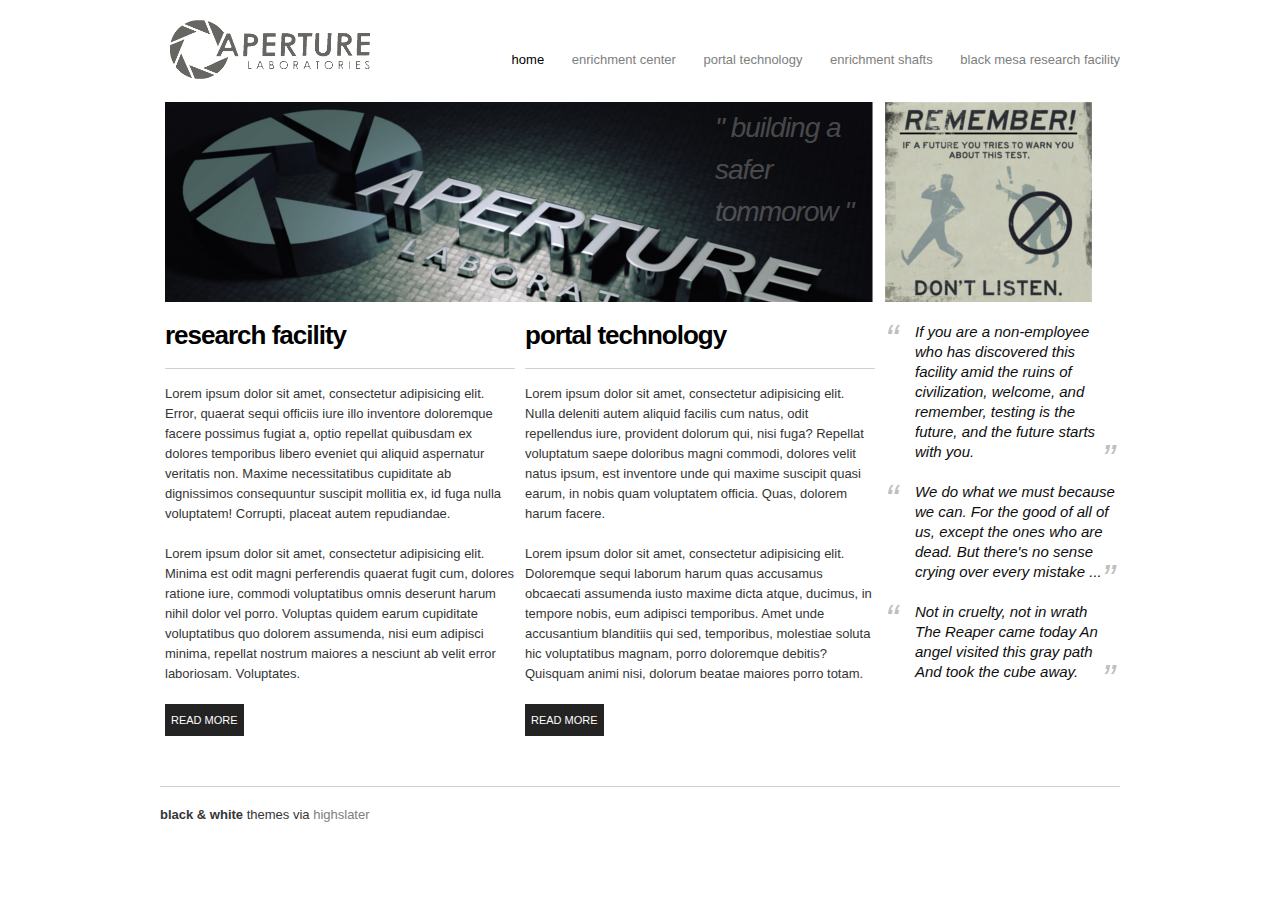
<file: index.html>
<!DOCTYPE html>
<html lang="en">
<head>
    <meta charset="UTF-8">
    
    <link rel="stylesheet" href="css/reset.css">
    <link rel="stylesheet" href="css/text.css">
    <link rel="stylesheet" href="css/960_24_col.css">
    <link rel="stylesheet" href="css/stylesheet.css">
    <link rel="icon" type="image/png" href="img/favicon-32x32.png" sizes="32x32" />
    <link rel="icon" type="image/png" href="img/favicon-16x16.png" sizes="16x16" />
    
    <title>Home</title>
</head>
<body>   
<div class="container_24">
    <header>
        <a href="index.html"><h1>Aperture Labs</h1></a>
        <nav>
            <ul>
                <li><a href="index.html" class="selected">Home</a></li>
                <li><a href="enrichment.html">Enrichment Center</a></li>
                <li><a href="portal.html">Portal Technology</a></li>
                <li><a href="shafts.html">Enrichment Shafts</a></li>
                <li><a href="black.html">Black Mesa Research Facility</a></li>
            </ul>
        </nav>
        <div class="banner grid_18">
            <h3>" Building a Safer Tommorow "</h3>
        </div>
        <div class="grid_6 callout"></div>  
    </header>
    <div class="main clearfix">
        <div class="grid_9">
            <h2>Research Facility</h2>
            <p>Lorem ipsum dolor sit amet, consectetur adipisicing elit. Error, quaerat sequi officiis iure illo inventore doloremque facere possimus fugiat a, optio repellat quibusdam ex dolores temporibus libero eveniet qui aliquid aspernatur veritatis non. Maxime necessitatibus cupiditate ab dignissimos consequuntur suscipit mollitia ex, id fuga nulla voluptatem! Corrupti, placeat autem repudiandae.
            </p>
            <p>Lorem ipsum dolor sit amet, consectetur adipisicing elit. Minima est odit magni perferendis quaerat fugit cum, dolores ratione iure, commodi voluptatibus omnis deserunt harum nihil dolor vel porro. Voluptas quidem earum cupiditate voluptatibus quo dolorem assumenda, nisi eum adipisci minima, repellat nostrum maiores a nesciunt ab velit error laboriosam. Voluptates.
            </p>
            <p><a href="enrichment.html" class="button">Read More</a></p>
        </div>
        <div class="grid_9">
            <h2>Portal Technology</h2>
            <p>Lorem ipsum dolor sit amet, consectetur adipisicing elit. Nulla deleniti autem aliquid facilis cum natus, odit repellendus iure, provident dolorum qui, nisi fuga? Repellat voluptatum saepe doloribus magni commodi, dolores velit natus ipsum, est inventore unde qui maxime suscipit quasi earum, in nobis quam voluptatem officia. Quas, dolorem harum facere.
            </p>
            <p>Lorem ipsum dolor sit amet, consectetur adipisicing elit. Doloremque sequi laborum harum quas accusamus obcaecati assumenda iusto maxime dicta atque, ducimus, in tempore nobis, eum adipisci temporibus. Amet unde accusantium blanditiis qui sed, temporibus, molestiae soluta hic voluptatibus magnam, porro doloremque debitis? Quisquam animi nisi, dolorum beatae maiores porro totam.
            </p>
            <p><a href="portal.html" class="button">Read More</a></p>
        </div>
        <div class="grid_6">
            <blockquote>
                <p>If you are a non-employee who has discovered this facility amid the ruins of civilization, welcome, and remember, testing is the future, and the future starts with you.</p>
            </blockquote>
            <blockquote>
                <p>We do what we must because we can. For the good of all of us, except the ones who are dead. But there's no sense crying over every mistake  ...</p>
            </blockquote>
             <blockquote>
                <p>Not in cruelty, not in wrath The Reaper came today An angel visited this gray path And took the cube away.</p>
            </blockquote>
        </div>
    </div>
    <footer>
        <p><strong>black &amp white</strong> themes via <a href="#">highslater</a></p>
    </footer>
</div>
</body>
</html>
</file>
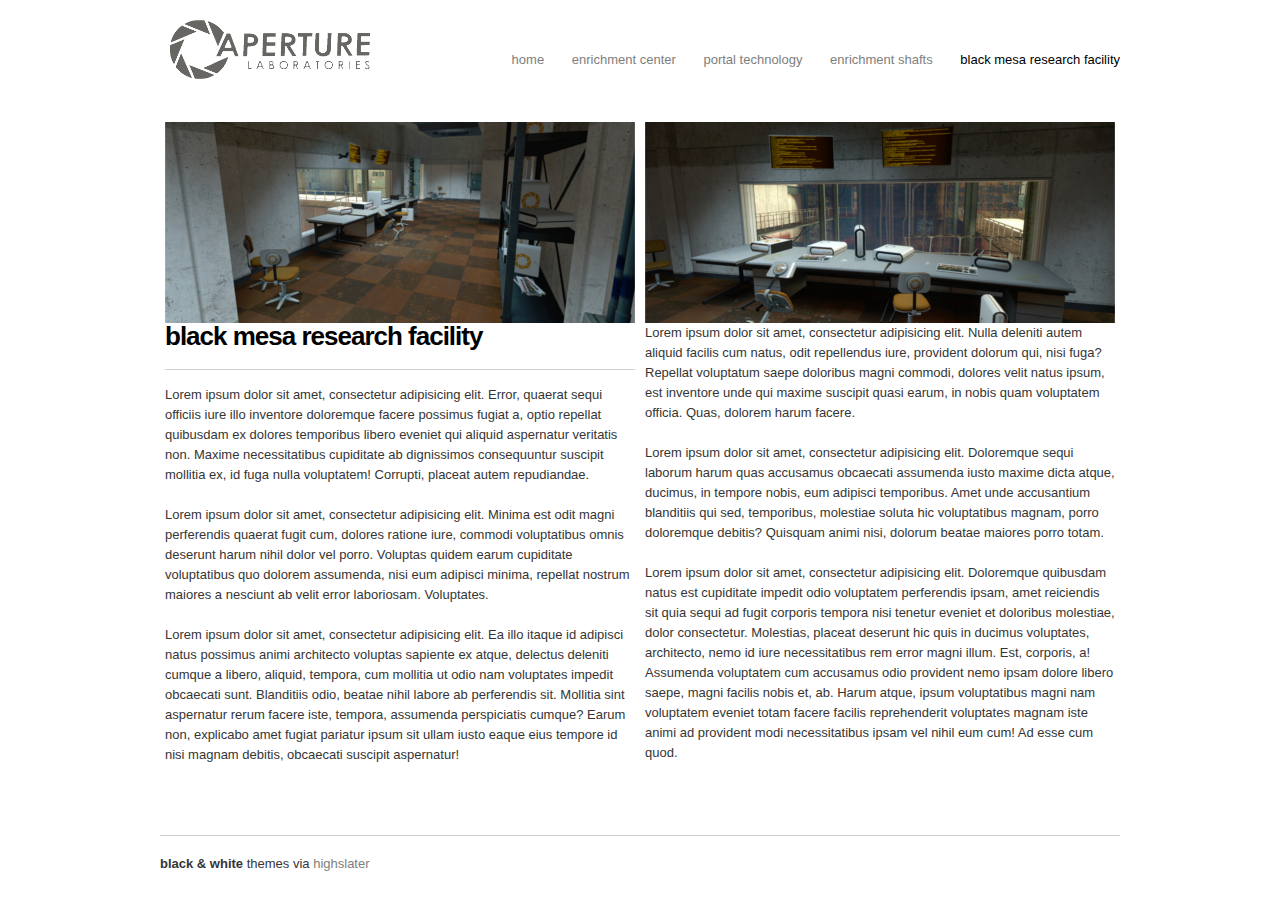
<file: black.html>
<!DOCTYPE html>
<html lang="en">
<head>
    <meta charset="UTF-8">
    
    <link rel="stylesheet" href="css/reset.css">
    <link rel="stylesheet" href="css/text.css">
    <link rel="stylesheet" href="css/960_24_col.css">
    <link rel="stylesheet" href="css/stylesheet.css">
    <link rel="icon" type="image/png" href="img/favicon-32x32.png" sizes="32x32" />
    <link rel="icon" type="image/png" href="img/favicon-16x16.png" sizes="16x16" />
    
    <title>Black Mesa Research Facility</title>
</head>
<body>   
<div class="container_24">
    <header>
        <a href="index.html"><h1>Black Mesa</h1></a>
        <nav>
            <ul>
                <li><a href="index.html">Home</a></li>
                <li><a href="enrichment.html">Enrichment Center</a></li>
                <li><a href="portal.html">Portal Technology</a></li>
                <li><a href="shafts.html">Enrichment Shafts</a></li>
                <li><a href="black.html" class="selected">Black Mesa Research Facility</a></li>
            </ul>
        </nav>
    </header>
    <div class="main clearfix">
        <div class="grid_12">
            <img src="img/Computer_maintenance1.png" alt="">
            <h2>Black Mesa Research Facility</h2>
            <p>Lorem ipsum dolor sit amet, consectetur adipisicing elit. Error, quaerat sequi officiis iure illo inventore doloremque facere possimus fugiat a, optio repellat quibusdam ex dolores temporibus libero eveniet qui aliquid aspernatur veritatis non. Maxime necessitatibus cupiditate ab dignissimos consequuntur suscipit mollitia ex, id fuga nulla voluptatem! Corrupti, placeat autem repudiandae.
            </p>
            <p>Lorem ipsum dolor sit amet, consectetur adipisicing elit. Minima est odit magni perferendis quaerat fugit cum, dolores ratione iure, commodi voluptatibus omnis deserunt harum nihil dolor vel porro. Voluptas quidem earum cupiditate voluptatibus quo dolorem assumenda, nisi eum adipisci minima, repellat nostrum maiores a nesciunt ab velit error laboriosam. Voluptates.
            </p>
            <p>Lorem ipsum dolor sit amet, consectetur adipisicing elit. Ea illo itaque id adipisci natus possimus animi architecto voluptas sapiente ex atque, delectus deleniti cumque a libero, aliquid, tempora, cum mollitia ut odio nam voluptates impedit obcaecati sunt. Blanditiis odio, beatae nihil labore ab perferendis sit. Mollitia sint aspernatur rerum facere iste, tempora, assumenda perspiciatis cumque? Earum non, explicabo amet fugiat pariatur ipsum sit ullam iusto eaque eius tempore id nisi magnam debitis, obcaecati suscipit aspernatur!</p>
        </div>
        <div class="grid_12">
            <img src="img/Computer_maintenance2.png" alt="">
            <p>Lorem ipsum dolor sit amet, consectetur adipisicing elit. Nulla deleniti autem aliquid facilis cum natus, odit repellendus iure, provident dolorum qui, nisi fuga? Repellat voluptatum saepe doloribus magni commodi, dolores velit natus ipsum, est inventore unde qui maxime suscipit quasi earum, in nobis quam voluptatem officia. Quas, dolorem harum facere.
            </p>
            <p>Lorem ipsum dolor sit amet, consectetur adipisicing elit. Doloremque sequi laborum harum quas accusamus obcaecati assumenda iusto maxime dicta atque, ducimus, in tempore nobis, eum adipisci temporibus. Amet unde accusantium blanditiis qui sed, temporibus, molestiae soluta hic voluptatibus magnam, porro doloremque debitis? Quisquam animi nisi, dolorum beatae maiores porro totam.
            </p>
            <p>Lorem ipsum dolor sit amet, consectetur adipisicing elit. Doloremque quibusdam natus est cupiditate impedit odio voluptatem perferendis ipsam, amet reiciendis sit quia sequi ad fugit corporis tempora nisi tenetur eveniet et doloribus molestiae, dolor consectetur. Molestias, placeat deserunt hic quis in ducimus voluptates, architecto, nemo id iure necessitatibus rem error magni illum. Est, corporis, a! Assumenda voluptatem cum accusamus odio provident nemo ipsam dolore libero saepe, magni facilis nobis et, ab. Harum atque, ipsum voluptatibus magni nam voluptatem eveniet totam facere facilis reprehenderit voluptates magnam iste animi ad provident modi necessitatibus ipsam vel nihil eum cum! Ad esse cum quod.</p>
        </div>
    </div>
    <footer>
        <p><strong>black &amp white</strong> themes via <a href="#">highslater</a></p>
    </footer>
</div>
</body>
</html>
</file>
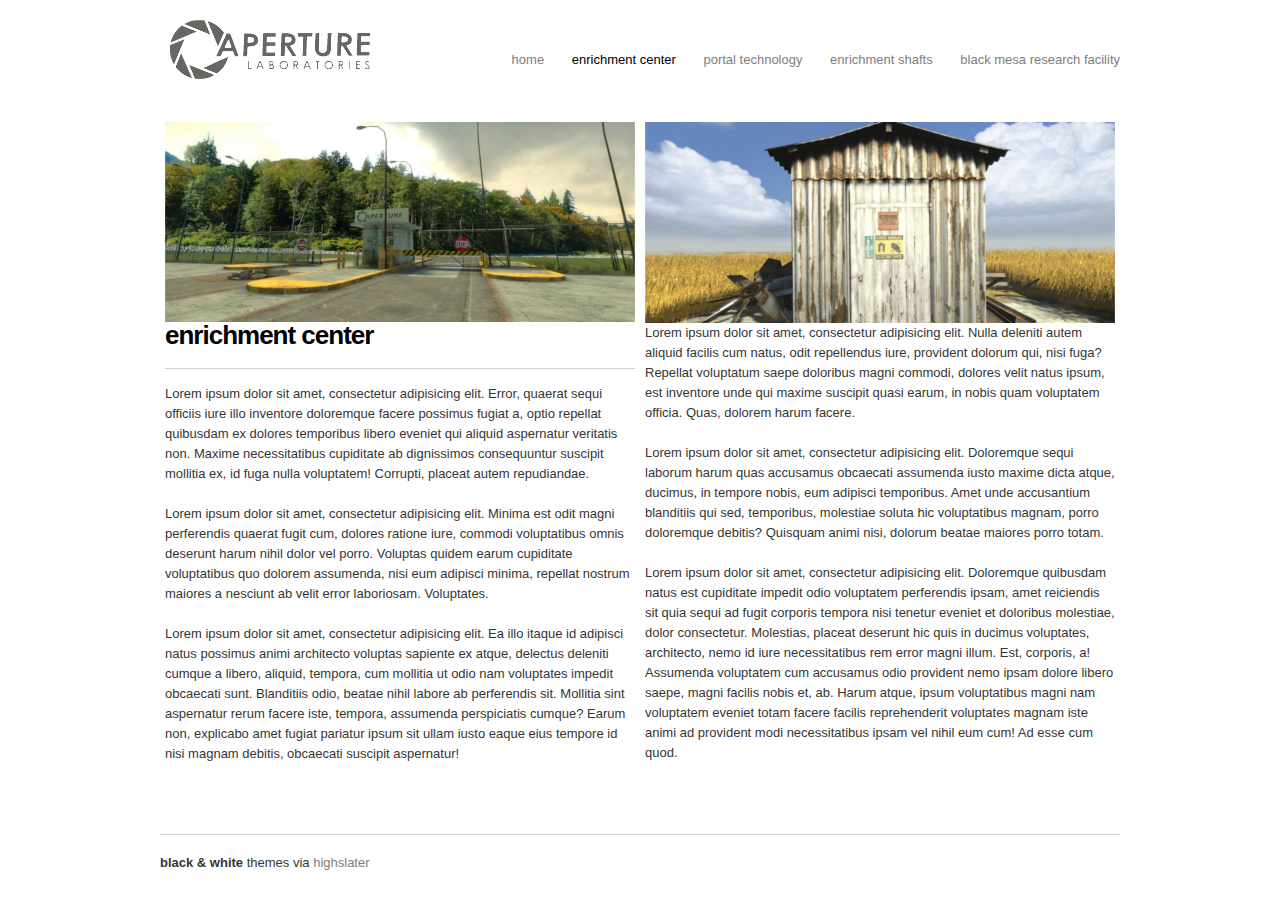
<file: enrichment.html>
<!DOCTYPE html>
<html lang="en">
<head>
    <meta charset="UTF-8">
    
    <link rel="stylesheet" href="css/reset.css">
    <link rel="stylesheet" href="css/text.css">
    <link rel="stylesheet" href="css/960_24_col.css">
    <link rel="stylesheet" href="css/stylesheet.css">
    <link rel="icon" type="image/png" href="img/favicon-32x32.png" sizes="32x32" />
    <link rel="icon" type="image/png" href="img/favicon-16x16.png" sizes="16x16" />

    
    <title>Enrichment Center</title>
</head>
<body>   
<div class="container_24">
    <header>
        <a href="index.html"><h1>Enrichment Center</h1></a>
        <nav>
            <ul>
                <li><a href="index.html">Home</a></li>
                <li><a href="enrichment.html" class="selected">Enrichment Center</a></li>
                <li><a href="portal.html">Portal Technology</a></li>
                <li><a href="shafts.html">Enrichment Shafts</a></li>
                <li><a href="black.html">Black Mesa Research Facility</a></li>
            </ul>
        </nav>
    </header>
    <div class="main clearfix">
        <div class="grid_12">
            <img src="img/Aperture_Labs_entrance.png" alt="">
            <h2>Enrichment Center</h2>
            <p>Lorem ipsum dolor sit amet, consectetur adipisicing elit. Error, quaerat sequi officiis iure illo inventore doloremque facere possimus fugiat a, optio repellat quibusdam ex dolores temporibus libero eveniet qui aliquid aspernatur veritatis non. Maxime necessitatibus cupiditate ab dignissimos consequuntur suscipit mollitia ex, id fuga nulla voluptatem! Corrupti, placeat autem repudiandae.
            </p>
            <p>Lorem ipsum dolor sit amet, consectetur adipisicing elit. Minima est odit magni perferendis quaerat fugit cum, dolores ratione iure, commodi voluptatibus omnis deserunt harum nihil dolor vel porro. Voluptas quidem earum cupiditate voluptatibus quo dolorem assumenda, nisi eum adipisci minima, repellat nostrum maiores a nesciunt ab velit error laboriosam. Voluptates.
            </p>
            <p>Lorem ipsum dolor sit amet, consectetur adipisicing elit. Ea illo itaque id adipisci natus possimus animi architecto voluptas sapiente ex atque, delectus deleniti cumque a libero, aliquid, tempora, cum mollitia ut odio nam voluptates impedit obcaecati sunt. Blanditiis odio, beatae nihil labore ab perferendis sit. Mollitia sint aspernatur rerum facere iste, tempora, assumenda perspiciatis cumque? Earum non, explicabo amet fugiat pariatur ipsum sit ullam iusto eaque eius tempore id nisi magnam debitis, obcaecati suscipit aspernatur!</p>
        </div>
        <div class="grid_12">
            <img src="img/Aperture_Science_Exit.png" alt="">
            <p>Lorem ipsum dolor sit amet, consectetur adipisicing elit. Nulla deleniti autem aliquid facilis cum natus, odit repellendus iure, provident dolorum qui, nisi fuga? Repellat voluptatum saepe doloribus magni commodi, dolores velit natus ipsum, est inventore unde qui maxime suscipit quasi earum, in nobis quam voluptatem officia. Quas, dolorem harum facere.
            </p>
            <p>Lorem ipsum dolor sit amet, consectetur adipisicing elit. Doloremque sequi laborum harum quas accusamus obcaecati assumenda iusto maxime dicta atque, ducimus, in tempore nobis, eum adipisci temporibus. Amet unde accusantium blanditiis qui sed, temporibus, molestiae soluta hic voluptatibus magnam, porro doloremque debitis? Quisquam animi nisi, dolorum beatae maiores porro totam.
            </p>
            <p>Lorem ipsum dolor sit amet, consectetur adipisicing elit. Doloremque quibusdam natus est cupiditate impedit odio voluptatem perferendis ipsam, amet reiciendis sit quia sequi ad fugit corporis tempora nisi tenetur eveniet et doloribus molestiae, dolor consectetur. Molestias, placeat deserunt hic quis in ducimus voluptates, architecto, nemo id iure necessitatibus rem error magni illum. Est, corporis, a! Assumenda voluptatem cum accusamus odio provident nemo ipsam dolore libero saepe, magni facilis nobis et, ab. Harum atque, ipsum voluptatibus magni nam voluptatem eveniet totam facere facilis reprehenderit voluptates magnam iste animi ad provident modi necessitatibus ipsam vel nihil eum cum! Ad esse cum quod.</p>
        </div>
    </div>
    <footer>
        <p><strong>black &amp white</strong> themes via <a href="#">highslater</a></p>
    </footer>
</div>
</body>
</html>
</file>
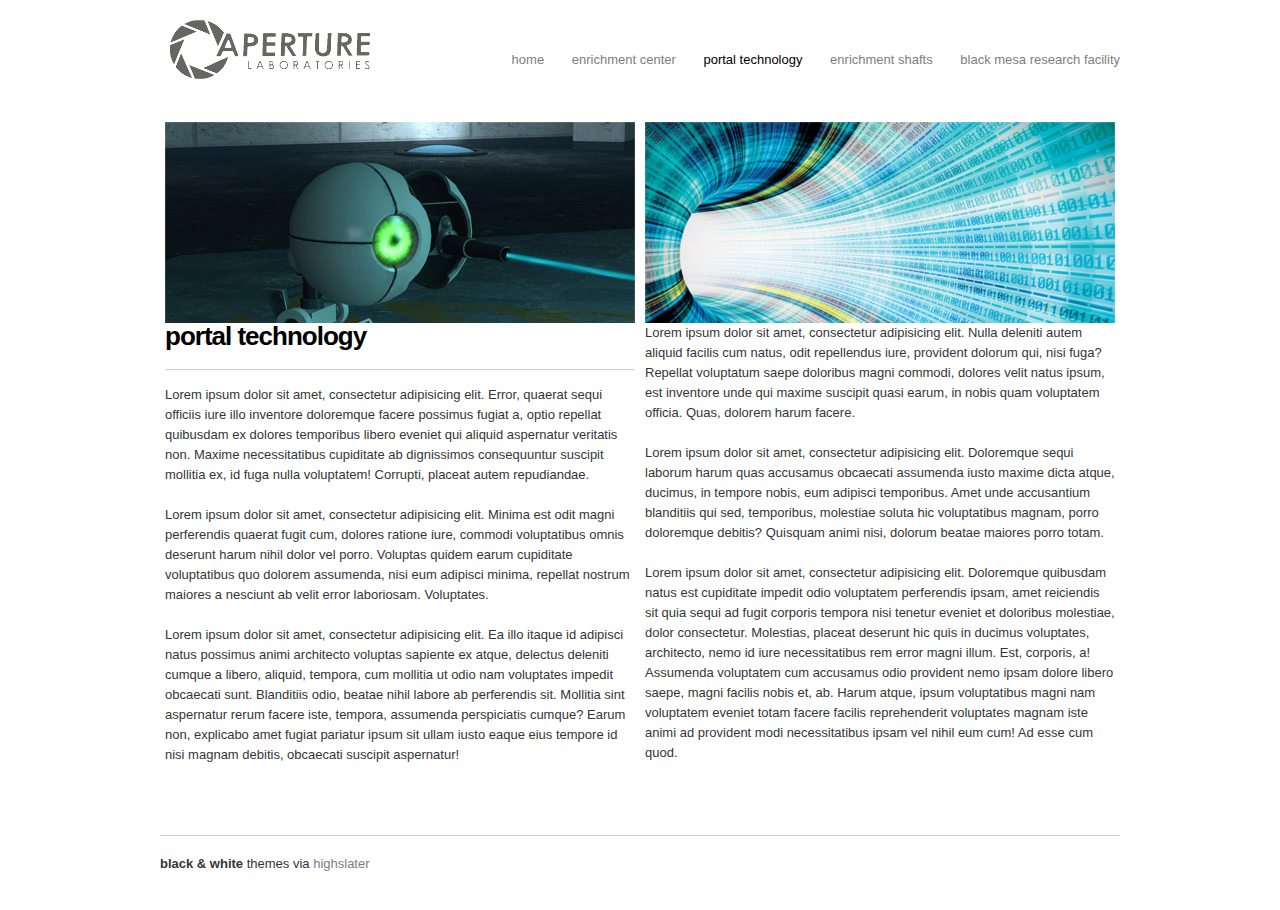
<file: portal.html>
<!DOCTYPE html>
<html lang="en">
<head>
    <meta charset="UTF-8">
    
    <link rel="stylesheet" href="css/reset.css">
    <link rel="stylesheet" href="css/text.css">
    <link rel="stylesheet" href="css/960_24_col.css">
    <link rel="stylesheet" href="css/stylesheet.css">
    <link rel="icon" type="image/png" href="img/favicon-32x32.png" sizes="32x32" />
    <link rel="icon" type="image/png" href="img/favicon-16x16.png" sizes="16x16" />
    
    <title>Portal Technology</title>
</head>
<body>   
<div class="container_24">
    <header>
        <a href="index.html"><h1>Portal Technology</h1></a>
        <nav>
            <ul>
                <li><a href="index.html">Home</a></li>
                <li><a href="enrichment.html">Enrichment Center</a></li>
                <li><a href="portal.html" class="selected">Portal Technology</a></li>
                <li><a href="shafts.html">Enrichment Shafts</a></li>
                <li><a href="black.html">Black Mesa Research Facility</a></li>
            </ul>
        </nav>
    </header>
    <div class="main clearfix">
        <div class="grid_12">
            <img src="img/Rocket_Sentry.png" alt="">
            <h2>Portal Technology</h2>
            <p>Lorem ipsum dolor sit amet, consectetur adipisicing elit. Error, quaerat sequi officiis iure illo inventore doloremque facere possimus fugiat a, optio repellat quibusdam ex dolores temporibus libero eveniet qui aliquid aspernatur veritatis non. Maxime necessitatibus cupiditate ab dignissimos consequuntur suscipit mollitia ex, id fuga nulla voluptatem! Corrupti, placeat autem repudiandae.
            </p>
            <p>Lorem ipsum dolor sit amet, consectetur adipisicing elit. Minima est odit magni perferendis quaerat fugit cum, dolores ratione iure, commodi voluptatibus omnis deserunt harum nihil dolor vel porro. Voluptas quidem earum cupiditate voluptatibus quo dolorem assumenda, nisi eum adipisci minima, repellat nostrum maiores a nesciunt ab velit error laboriosam. Voluptates.
            </p>
            <p>Lorem ipsum dolor sit amet, consectetur adipisicing elit. Ea illo itaque id adipisci natus possimus animi architecto voluptas sapiente ex atque, delectus deleniti cumque a libero, aliquid, tempora, cum mollitia ut odio nam voluptates impedit obcaecati sunt. Blanditiis odio, beatae nihil labore ab perferendis sit. Mollitia sint aspernatur rerum facere iste, tempora, assumenda perspiciatis cumque? Earum non, explicabo amet fugiat pariatur ipsum sit ullam iusto eaque eius tempore id nisi magnam debitis, obcaecati suscipit aspernatur!</p>
        </div>
        <div class="grid_12">
            <img src="img/Internet_165645911.png" alt="">
            <p>Lorem ipsum dolor sit amet, consectetur adipisicing elit. Nulla deleniti autem aliquid facilis cum natus, odit repellendus iure, provident dolorum qui, nisi fuga? Repellat voluptatum saepe doloribus magni commodi, dolores velit natus ipsum, est inventore unde qui maxime suscipit quasi earum, in nobis quam voluptatem officia. Quas, dolorem harum facere.
            </p>
            <p>Lorem ipsum dolor sit amet, consectetur adipisicing elit. Doloremque sequi laborum harum quas accusamus obcaecati assumenda iusto maxime dicta atque, ducimus, in tempore nobis, eum adipisci temporibus. Amet unde accusantium blanditiis qui sed, temporibus, molestiae soluta hic voluptatibus magnam, porro doloremque debitis? Quisquam animi nisi, dolorum beatae maiores porro totam.
            </p>
            <p>Lorem ipsum dolor sit amet, consectetur adipisicing elit. Doloremque quibusdam natus est cupiditate impedit odio voluptatem perferendis ipsam, amet reiciendis sit quia sequi ad fugit corporis tempora nisi tenetur eveniet et doloribus molestiae, dolor consectetur. Molestias, placeat deserunt hic quis in ducimus voluptates, architecto, nemo id iure necessitatibus rem error magni illum. Est, corporis, a! Assumenda voluptatem cum accusamus odio provident nemo ipsam dolore libero saepe, magni facilis nobis et, ab. Harum atque, ipsum voluptatibus magni nam voluptatem eveniet totam facere facilis reprehenderit voluptates magnam iste animi ad provident modi necessitatibus ipsam vel nihil eum cum! Ad esse cum quod.</p>
        </div>
    </div>
    <footer>
        <p><strong>black &amp white</strong> themes via <a href="#">highslater</a></p>
    </footer>
</div>
</body>
</html>
</file>
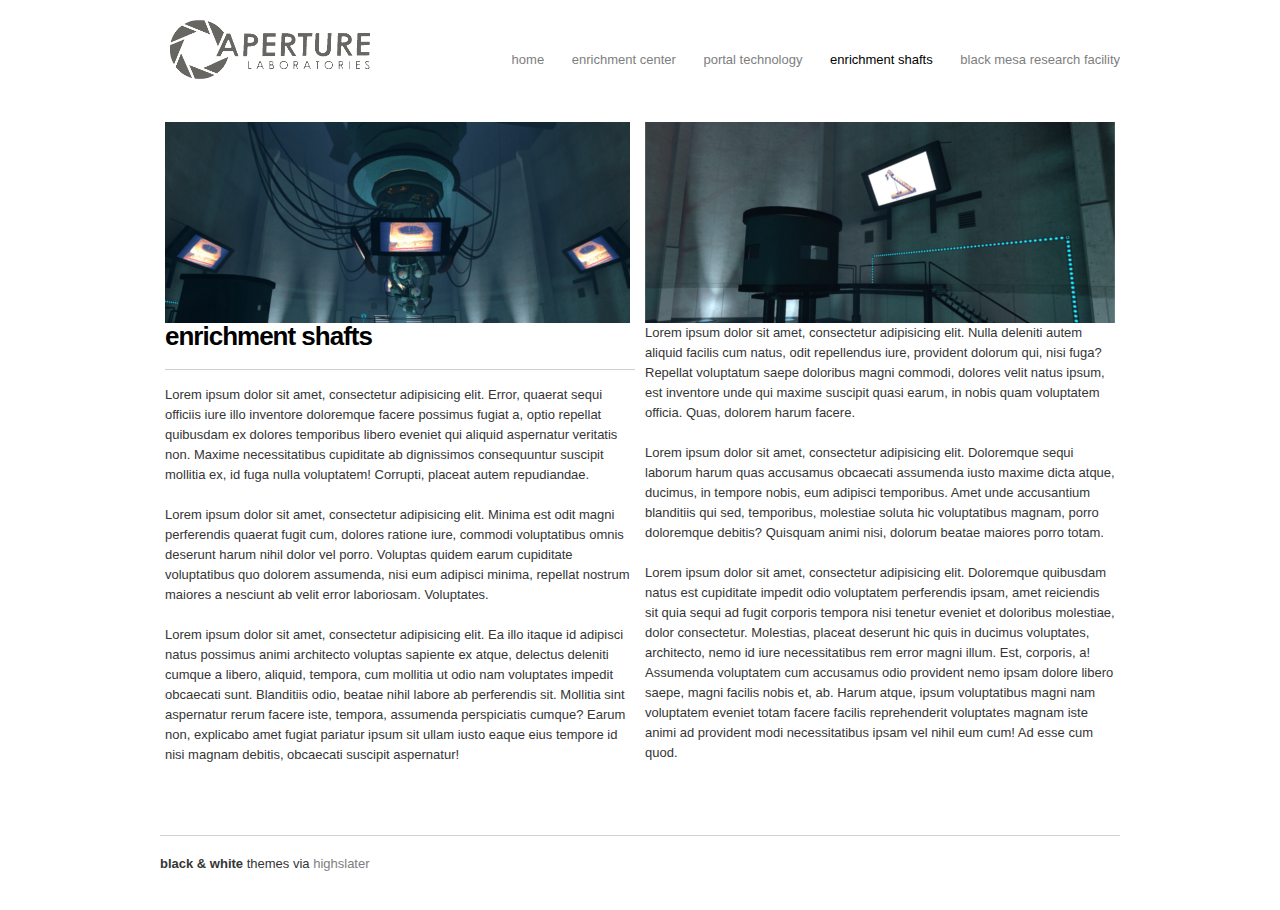
<file: shafts.html>
<!DOCTYPE html>
<html lang="en">
<head>
    <meta charset="UTF-8">
    
    <link rel="stylesheet" href="css/reset.css">
    <link rel="stylesheet" href="css/text.css">
    <link rel="stylesheet" href="css/960_24_col.css">
    <link rel="stylesheet" href="css/stylesheet.css">
    <link rel="icon" type="image/png" href="img/favicon-32x32.png" sizes="32x32" />
    <link rel="icon" type="image/png" href="img/favicon-16x16.png" sizes="16x16" />
    
    <title>Enrichment Shafts</title>
</head>
<body>   
<div class="container_24">
    <header>
        <a href="index.html"><h1>Enrichment Shafts</h1></a>
        <nav>
            <ul>
                <li><a href="index.html">Home</a></li>
                <li><a href="enrichment.html">Enrichment Center</a></li>
                <li><a href="portal.html">Portal Technology</a></li>
                <li><a href="shafts.html" class="selected">Enrichment Shafts</a></li>
                <li><a href="black.html">Black Mesa Research Facility</a></li>
            </ul>
        </nav>
    </header>
    <div class="main clearfix">
        <div class="grid_12">
            <img src="img/GLaDOS_Central_AI_Chamber_Portal.png" alt="">
            <h2>Enrichment Shafts</h2>
            <p>Lorem ipsum dolor sit amet, consectetur adipisicing elit. Error, quaerat sequi officiis iure illo inventore doloremque facere possimus fugiat a, optio repellat quibusdam ex dolores temporibus libero eveniet qui aliquid aspernatur veritatis non. Maxime necessitatibus cupiditate ab dignissimos consequuntur suscipit mollitia ex, id fuga nulla voluptatem! Corrupti, placeat autem repudiandae.
            </p>
            <p>Lorem ipsum dolor sit amet, consectetur adipisicing elit. Minima est odit magni perferendis quaerat fugit cum, dolores ratione iure, commodi voluptatibus omnis deserunt harum nihil dolor vel porro. Voluptas quidem earum cupiditate voluptatibus quo dolorem assumenda, nisi eum adipisci minima, repellat nostrum maiores a nesciunt ab velit error laboriosam. Voluptates.
            </p>
            <p>Lorem ipsum dolor sit amet, consectetur adipisicing elit. Ea illo itaque id adipisci natus possimus animi architecto voluptas sapiente ex atque, delectus deleniti cumque a libero, aliquid, tempora, cum mollitia ut odio nam voluptates impedit obcaecati sunt. Blanditiis odio, beatae nihil labore ab perferendis sit. Mollitia sint aspernatur rerum facere iste, tempora, assumenda perspiciatis cumque? Earum non, explicabo amet fugiat pariatur ipsum sit ullam iusto eaque eius tempore id nisi magnam debitis, obcaecati suscipit aspernatur!</p>
        </div>
        <div class="grid_12">
            <img src="img/Glados_bunker.png" alt="">
            <p>Lorem ipsum dolor sit amet, consectetur adipisicing elit. Nulla deleniti autem aliquid facilis cum natus, odit repellendus iure, provident dolorum qui, nisi fuga? Repellat voluptatum saepe doloribus magni commodi, dolores velit natus ipsum, est inventore unde qui maxime suscipit quasi earum, in nobis quam voluptatem officia. Quas, dolorem harum facere.
            </p>
            <p>Lorem ipsum dolor sit amet, consectetur adipisicing elit. Doloremque sequi laborum harum quas accusamus obcaecati assumenda iusto maxime dicta atque, ducimus, in tempore nobis, eum adipisci temporibus. Amet unde accusantium blanditiis qui sed, temporibus, molestiae soluta hic voluptatibus magnam, porro doloremque debitis? Quisquam animi nisi, dolorum beatae maiores porro totam.
            </p>
            <p>Lorem ipsum dolor sit amet, consectetur adipisicing elit. Doloremque quibusdam natus est cupiditate impedit odio voluptatem perferendis ipsam, amet reiciendis sit quia sequi ad fugit corporis tempora nisi tenetur eveniet et doloribus molestiae, dolor consectetur. Molestias, placeat deserunt hic quis in ducimus voluptates, architecto, nemo id iure necessitatibus rem error magni illum. Est, corporis, a! Assumenda voluptatem cum accusamus odio provident nemo ipsam dolore libero saepe, magni facilis nobis et, ab. Harum atque, ipsum voluptatibus magni nam voluptatem eveniet totam facere facilis reprehenderit voluptates magnam iste animi ad provident modi necessitatibus ipsam vel nihil eum cum! Ad esse cum quod.</p>
        </div>
    </div>
    <footer>
        <p><strong>black &amp white</strong> themes via <a href="#">highslater</a></p>
    </footer>
</div>
</body>
</html>
</file>
<file: css/text.css>
/*
  960 Grid System ~ Text CSS.
  Learn more ~ http://960.gs/

  Licensed under GPL and MIT.
*/

/* `Basic HTML
----------------------------------------------------------------------------------------------------*/

body {
  font: 13px/1.5 "Helvetica Neue", Arial, "Liberation Sans", FreeSans, sans-serif;
}

pre,
code {
  font-family: "DejaVu Sans Mono", Menlo, Consolas, monospace;
}

hr {
  border: 0 solid #ccc;
  border-top-width: 1px;
  clear: both;
  height: 0;
}

/* `Headings
----------------------------------------------------------------------------------------------------*/

h1 {
  font-size: 25px;
}

h2 {
  font-size: 23px;
}

h3 {
  font-size: 21px;
}

h4 {
  font-size: 19px;
}

h5 {
  font-size: 17px;
}

h6 {
  font-size: 15px;
}

/* `Spacing
----------------------------------------------------------------------------------------------------*/

ol {
  list-style: decimal;
}

ul {
  list-style: disc;
}

li {
  margin-left: 30px;
}

p,
dl,
hr,
h1,
h2,
h3,
h4,
h5,
h6,
ol,
ul,
pre,
table,
address,
fieldset,
figure {
  margin-bottom: 20px;
}
</file>
<file: css/960_24_col.css>
/*
  960 Grid System ~ Core CSS.
  Learn more ~ http://960.gs/

  Licensed under GPL and MIT.
*/

/*
  Forces backgrounds to span full width,
  even if there is horizontal scrolling.
  Increase this if your layout is wider.

  Note: IE6 works fine without this fix.
*/

body {
  min-width: 960px;
}

/* `Container
----------------------------------------------------------------------------------------------------*/

.container_24 {
  margin-left: auto;
  margin-right: auto;
  width: 960px;
}

/* `Grid >> Global
----------------------------------------------------------------------------------------------------*/

.grid_1,
.grid_2,
.grid_3,
.grid_4,
.grid_5,
.grid_6,
.grid_7,
.grid_8,
.grid_9,
.grid_10,
.grid_11,
.grid_12,
.grid_13,
.grid_14,
.grid_15,
.grid_16,
.grid_17,
.grid_18,
.grid_19,
.grid_20,
.grid_21,
.grid_22,
.grid_23,
.grid_24 {
  display: inline;
  float: left;
  margin-left: 5px;
  margin-right: 5px;
}

.push_1, .pull_1,
.push_2, .pull_2,
.push_3, .pull_3,
.push_4, .pull_4,
.push_5, .pull_5,
.push_6, .pull_6,
.push_7, .pull_7,
.push_8, .pull_8,
.push_9, .pull_9,
.push_10, .pull_10,
.push_11, .pull_11,
.push_12, .pull_12,
.push_13, .pull_13,
.push_14, .pull_14,
.push_15, .pull_15,
.push_16, .pull_16,
.push_17, .pull_17,
.push_18, .pull_18,
.push_19, .pull_19,
.push_20, .pull_20,
.push_21, .pull_21,
.push_22, .pull_22,
.push_23, .pull_23 {
  position: relative;
}

/* `Grid >> Children (Alpha ~ First, Omega ~ Last)
----------------------------------------------------------------------------------------------------*/

.alpha {
  margin-left: 0;
}

.omega {
  margin-right: 0;
}

/* `Grid >> 24 Columns
----------------------------------------------------------------------------------------------------*/

.container_24 .grid_1 {
  width: 30px;
}

.container_24 .grid_2 {
  width: 70px;
}

.container_24 .grid_3 {
  width: 110px;
}

.container_24 .grid_4 {
  width: 150px;
}

.container_24 .grid_5 {
  width: 190px;
}

.container_24 .grid_6 {
  width: 230px;
}

.container_24 .grid_7 {
  width: 270px;
}

.container_24 .grid_8 {
  width: 310px;
}

.container_24 .grid_9 {
  width: 350px;
}

.container_24 .grid_10 {
  width: 390px;
}

.container_24 .grid_11 {
  width: 430px;
}

.container_24 .grid_12 {
  width: 470px;
}

.container_24 .grid_13 {
  width: 510px;
}

.container_24 .grid_14 {
  width: 550px;
}

.container_24 .grid_15 {
  width: 590px;
}

.container_24 .grid_16 {
  width: 630px;
}

.container_24 .grid_17 {
  width: 670px;
}

.container_24 .grid_18 {
  width: 710px;
}

.container_24 .grid_19 {
  width: 750px;
}

.container_24 .grid_20 {
  width: 790px;
}

.container_24 .grid_21 {
  width: 830px;
}

.container_24 .grid_22 {
  width: 870px;
}

.container_24 .grid_23 {
  width: 910px;
}

.container_24 .grid_24 {
  width: 950px;
}

/* `Prefix Extra Space >> 24 Columns
----------------------------------------------------------------------------------------------------*/

.container_24 .prefix_1 {
  padding-left: 40px;
}

.container_24 .prefix_2 {
  padding-left: 80px;
}

.container_24 .prefix_3 {
  padding-left: 120px;
}

.container_24 .prefix_4 {
  padding-left: 160px;
}

.container_24 .prefix_5 {
  padding-left: 200px;
}

.container_24 .prefix_6 {
  padding-left: 240px;
}

.container_24 .prefix_7 {
  padding-left: 280px;
}

.container_24 .prefix_8 {
  padding-left: 320px;
}

.container_24 .prefix_9 {
  padding-left: 360px;
}

.container_24 .prefix_10 {
  padding-left: 400px;
}

.container_24 .prefix_11 {
  padding-left: 440px;
}

.container_24 .prefix_12 {
  padding-left: 480px;
}

.container_24 .prefix_13 {
  padding-left: 520px;
}

.container_24 .prefix_14 {
  padding-left: 560px;
}

.container_24 .prefix_15 {
  padding-left: 600px;
}

.container_24 .prefix_16 {
  padding-left: 640px;
}

.container_24 .prefix_17 {
  padding-left: 680px;
}

.container_24 .prefix_18 {
  padding-left: 720px;
}

.container_24 .prefix_19 {
  padding-left: 760px;
}

.container_24 .prefix_20 {
  padding-left: 800px;
}

.container_24 .prefix_21 {
  padding-left: 840px;
}

.container_24 .prefix_22 {
  padding-left: 880px;
}

.container_24 .prefix_23 {
  padding-left: 920px;
}

/* `Suffix Extra Space >> 24 Columns
----------------------------------------------------------------------------------------------------*/

.container_24 .suffix_1 {
  padding-right: 40px;
}

.container_24 .suffix_2 {
  padding-right: 80px;
}

.container_24 .suffix_3 {
  padding-right: 120px;
}

.container_24 .suffix_4 {
  padding-right: 160px;
}

.container_24 .suffix_5 {
  padding-right: 200px;
}

.container_24 .suffix_6 {
  padding-right: 240px;
}

.container_24 .suffix_7 {
  padding-right: 280px;
}

.container_24 .suffix_8 {
  padding-right: 320px;
}

.container_24 .suffix_9 {
  padding-right: 360px;
}

.container_24 .suffix_10 {
  padding-right: 400px;
}

.container_24 .suffix_11 {
  padding-right: 440px;
}

.container_24 .suffix_12 {
  padding-right: 480px;
}

.container_24 .suffix_13 {
  padding-right: 520px;
}

.container_24 .suffix_14 {
  padding-right: 560px;
}

.container_24 .suffix_15 {
  padding-right: 600px;
}

.container_24 .suffix_16 {
  padding-right: 640px;
}

.container_24 .suffix_17 {
  padding-right: 680px;
}

.container_24 .suffix_18 {
  padding-right: 720px;
}

.container_24 .suffix_19 {
  padding-right: 760px;
}

.container_24 .suffix_20 {
  padding-right: 800px;
}

.container_24 .suffix_21 {
  padding-right: 840px;
}

.container_24 .suffix_22 {
  padding-right: 880px;
}

.container_24 .suffix_23 {
  padding-right: 920px;
}

/* `Push Space >> 24 Columns
----------------------------------------------------------------------------------------------------*/

.container_24 .push_1 {
  left: 40px;
}

.container_24 .push_2 {
  left: 80px;
}

.container_24 .push_3 {
  left: 120px;
}

.container_24 .push_4 {
  left: 160px;
}

.container_24 .push_5 {
  left: 200px;
}

.container_24 .push_6 {
  left: 240px;
}

.container_24 .push_7 {
  left: 280px;
}

.container_24 .push_8 {
  left: 320px;
}

.container_24 .push_9 {
  left: 360px;
}

.container_24 .push_10 {
  left: 400px;
}

.container_24 .push_11 {
  left: 440px;
}

.container_24 .push_12 {
  left: 480px;
}

.container_24 .push_13 {
  left: 520px;
}

.container_24 .push_14 {
  left: 560px;
}

.container_24 .push_15 {
  left: 600px;
}

.container_24 .push_16 {
  left: 640px;
}

.container_24 .push_17 {
  left: 680px;
}

.container_24 .push_18 {
  left: 720px;
}

.container_24 .push_19 {
  left: 760px;
}

.container_24 .push_20 {
  left: 800px;
}

.container_24 .push_21 {
  left: 840px;
}

.container_24 .push_22 {
  left: 880px;
}

.container_24 .push_23 {
  left: 920px;
}

/* `Pull Space >> 24 Columns
----------------------------------------------------------------------------------------------------*/

.container_24 .pull_1 {
  left: -40px;
}

.container_24 .pull_2 {
  left: -80px;
}

.container_24 .pull_3 {
  left: -120px;
}

.container_24 .pull_4 {
  left: -160px;
}

.container_24 .pull_5 {
  left: -200px;
}

.container_24 .pull_6 {
  left: -240px;
}

.container_24 .pull_7 {
  left: -280px;
}

.container_24 .pull_8 {
  left: -320px;
}

.container_24 .pull_9 {
  left: -360px;
}

.container_24 .pull_10 {
  left: -400px;
}

.container_24 .pull_11 {
  left: -440px;
}

.container_24 .pull_12 {
  left: -480px;
}

.container_24 .pull_13 {
  left: -520px;
}

.container_24 .pull_14 {
  left: -560px;
}

.container_24 .pull_15 {
  left: -600px;
}

.container_24 .pull_16 {
  left: -640px;
}

.container_24 .pull_17 {
  left: -680px;
}

.container_24 .pull_18 {
  left: -720px;
}

.container_24 .pull_19 {
  left: -760px;
}

.container_24 .pull_20 {
  left: -800px;
}

.container_24 .pull_21 {
  left: -840px;
}

.container_24 .pull_22 {
  left: -880px;
}

.container_24 .pull_23 {
  left: -920px;
}

/* `Clear Floated Elements
----------------------------------------------------------------------------------------------------*/

/* http://sonspring.com/journal/clearing-floats */

.clear {
  clear: both;
  display: block;
  overflow: hidden;
  visibility: hidden;
  width: 0;
  height: 0;
}

/* http://www.yuiblog.com/blog/2010/09/27/clearfix-reloaded-overflowhidden-demystified */

.clearfix:before,
.clearfix:after,
.container_24:before,
.container_24:after {
  content: '.';
  display: block;
  overflow: hidden;
  visibility: hidden;
  font-size: 0;
  line-height: 0;
  width: 0;
  height: 0;
}

.clearfix:after,
.container_24:after {
  clear: both;
}

/*
  The following zoom:1 rule is specifically for IE6 + IE7.
  Move to separate stylesheet if invalid CSS is a problem.
*/

.clearfix,
.container_24 {
  zoom: 1;
}
</file>
<file: css/stylesheet.css>
/*
********************
*   =css
********************
*/

body {
}

.container_24 {
    margin-top: 10px;
}

/*
********************
*   =header
********************
*/

header {
    overflow: hidden;
}

header h1 {
    background: url(../img/logosmall.png) no-repeat;
    height:60px;
    width:200px;
    text-indent: -9999px;
    float: left;
    margin: 10px 10px 22px;   
}

/*
********************
*   =nav
********************
*/

nav {
    float: right;
    padding-top: 40px;
}

nav li {
    display: inline; 
}

nav a {
    text-transform: lowercase;
}

/*
********************
*   =banner
********************
*/

.banner {
    background: url(../img/aperture-laboratories.png) no-repeat;
    height:200px;
    opacity: 1.0;
    clear: both;
}

.banner h3 {
    color: #d1d1d1;
    font-size: 28px;
    font-style: oblique;
    font-weight: lighter;
    width: 160px;
    opacity: 0.3;
    float: right;
    padding: 5px 0px;
    text-transform: lowercase;
}

/*
********************
*   =callout
********************
*/

.callout {
    background: url(../img/aperture8.png);
    height: 200px;
}

/*
********************
*   =main
********************
*/

.main {
    margin: 20px 0px;
}

blockquote {
    position: relative;
}

.main blockquote p {
    padding-left: 30px;
}

.main blockquote p:before,
.main blockquote p:after {
    font-size: 40px;
    font-style: italic;
    color: #bfbfbf;
}

.main blockquote p:first-child:before {
    content: '“';
    position: absolute;
    top: 7px;
    left: 0;
}

.main blockquote p:last-child:after {
    content: '”';
    float: right;
    position: absolute;
    bottom: -7px;
    right: 0;
}

blockquote, blockquote p {
    font-size: 15px;
    line-height: 20px;
    font-style: italic;
    color: #0e0e0e;
}

/*
********************
*   =misc
********************
*/


p {
    font-size: 13px;
    line-height: 20px;
    color: #353535;
}

h1, h2, h3 {
    letter-spacing: -1px;
}

h2 {
    font-size: 26px;
    text-transform: lowercase;
    border-bottom: 1px solid #d1d1d1;
    padding-bottom: 20px;
    margin-bottom: 15px;
    line-height: 1em;
}

li {
    margin-left: 24px;
}

/*
********************
*   =links
********************
*/

a {
    color: #7e7e7e;
    text-decoration: none;
}

a:hover, .selected {
    color: black;
}

/*
********************
*   =button
********************
*/

.button {
    background: #242324;
    padding: 6px;
    float: left;
    color: white;
    font-size: 11px;
    text-transform:uppercase;
}

.button:hover {
    background: black;
    color: gray;
}


/*
********************
*   =footer
********************
*/

footer {
    clear: both;
    border-top: 1px solid #d1d1d1;
    padding-top: 18px;
    margin-top: 50px;
}

/*
********************
*   =pages
********************
*/
</file>
